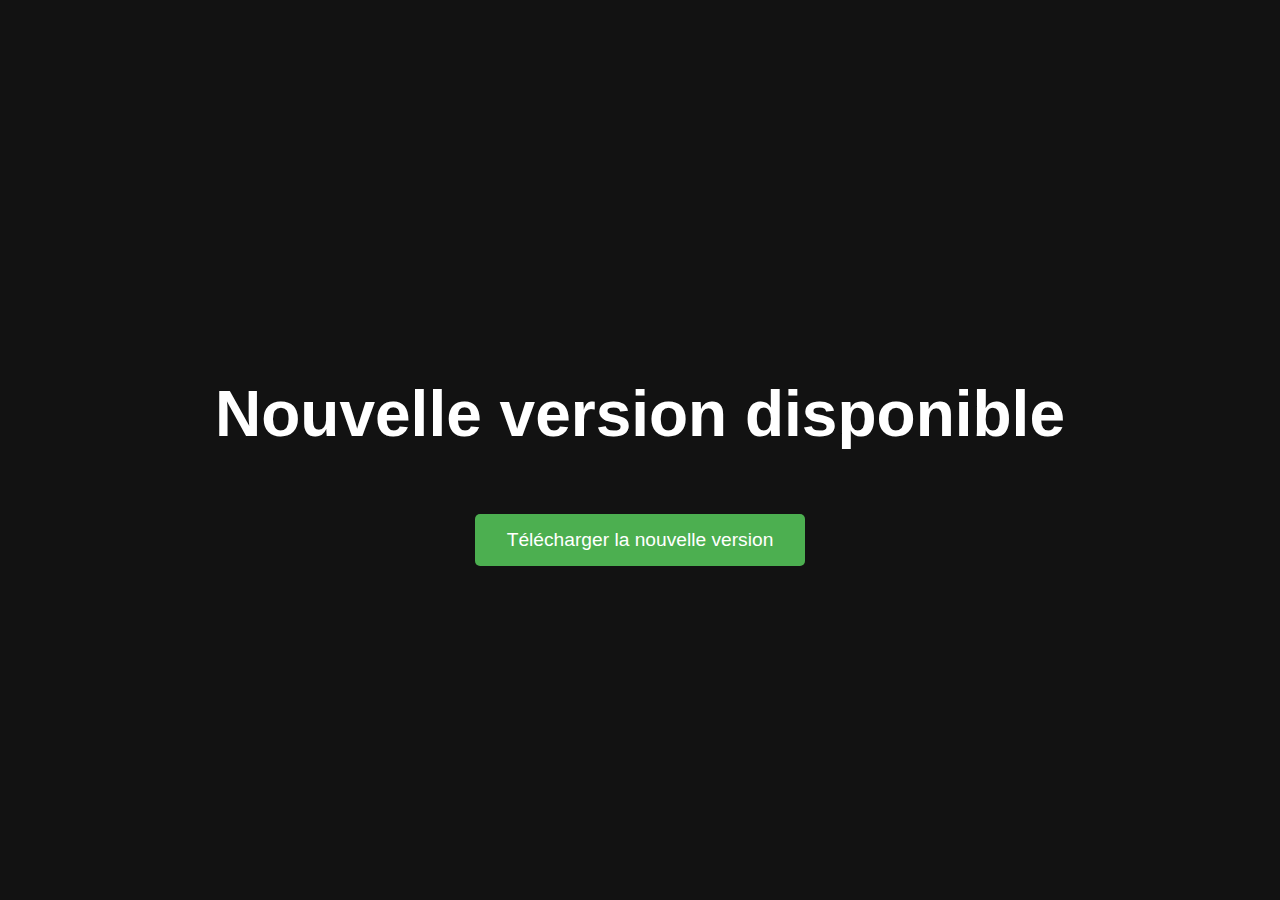
<file: index.html>
<!DOCTYPE html>
<html lang="fr">
<head>
    <meta charset="UTF-8">
    <meta name="viewport" content="width=device-width, initial-scale=1.0">
    <title>Maintenance</title>
    <style>
        body {
            background-color: #121212;
            color: white;
            font-family: Arial, sans-serif;
            margin: 0;
            height: 100vh;
            display: flex;
            flex-direction: column;
            justify-content: center;
            align-items: center;
            text-align: center;
        }
        h1 {
            font-size: 4rem;
            font-weight: bold;
        }
        .button {
            background-color: #4CAF50;
            color: white;
            border: none;
            padding: 15px 32px;
            font-size: 1.2rem;
            cursor: pointer;
            margin-top: 20px;
            border-radius: 5px;
            text-decoration: none;
        }
        .button:hover {
            background-color: #45a049;
        }
    </style>
</head>
<body>
    <h1>Nouvelle version disponible</h1>
    <a href="https://freezyiii.github.io/FreezyGames-telechargement/" class="button" target="_blank">Télécharger la nouvelle version</a>
</body>
</html>
</file>
